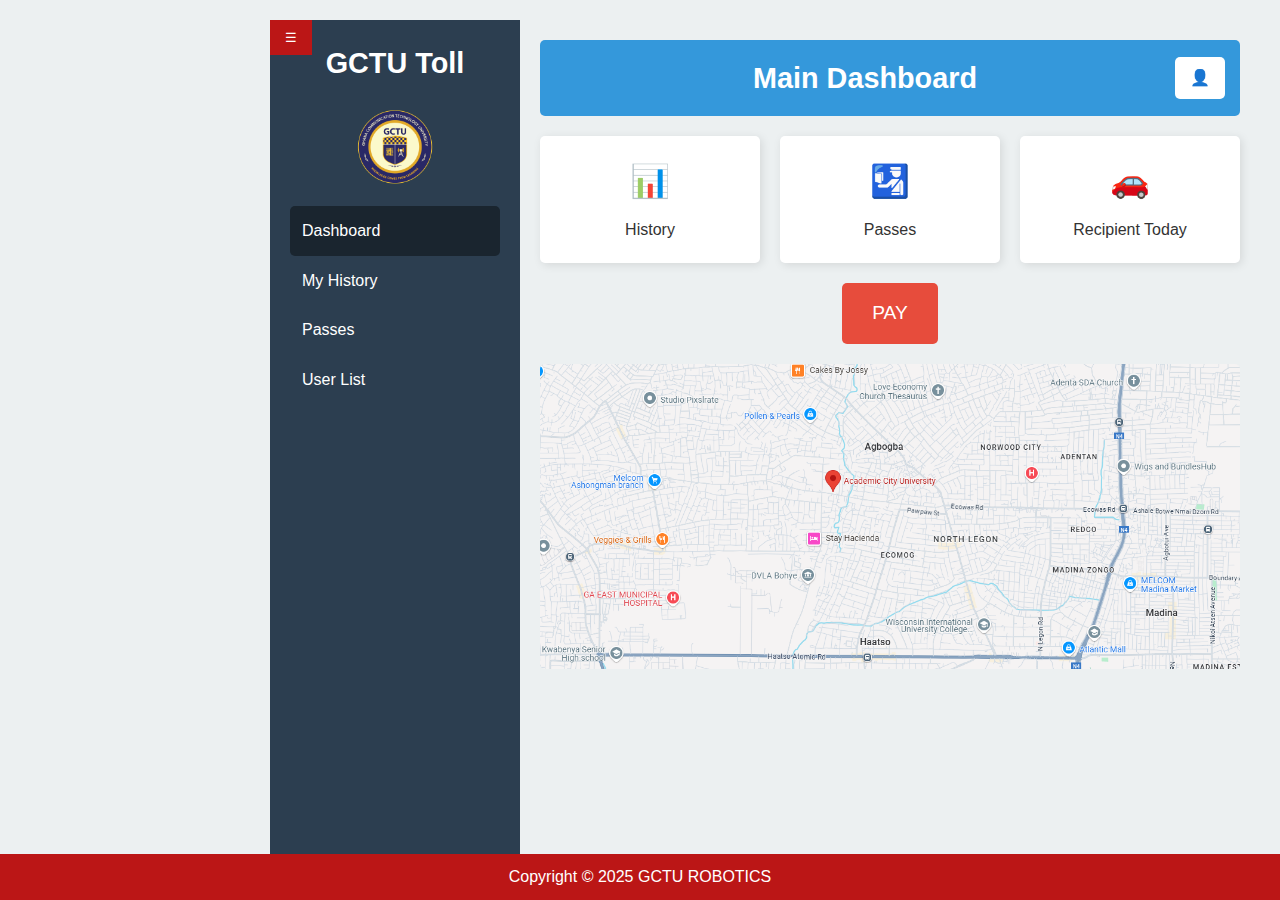
<file: index.html>
<!DOCTYPE html>
<html lang="en">
<head>
  <meta charset="UTF-8">
  <meta name="viewport" content="width=device-width, initial-scale=1.0">
  <title>Toll Tax Management System - Admin</title>
  <link rel="stylesheet" href="style.css">
  <style>
    body {
      font-family: Arial, sans-serif;
      margin: 0;
      padding: 0;
      display: flex;
      background-color: #ecf0f1;
      transition: all 0.5s;
    }
    .container {
      display: flex;
      width: 100%;
      transition: all 0.5s;
    }
    .sidebar {
      width: 250px;
      background-color: #2c3e50;
      color: white;
      padding: 20px;
      height: 100vh;
      position: fixed;
      transition: all 0.5s;
    }
    .sidebar .logo {
      font-size: 1.8em;
      font-weight: bold;
      text-align: center;
      margin-bottom: 20px;
    }
    .sidebar img {
      display: block;
      margin: 0 auto 20px auto;
      width: 80px;
      border-radius: 5px;
    }
    .sidebar nav ul {
      list-style: none;
      padding: 0;
    }
    .sidebar nav ul li a {
      display: block;
      padding: 12px;
      color: white;
      text-decoration: none;
      transition: background 0.3s;
    }
    .sidebar nav ul li a:hover,
    .sidebar nav ul li a.active {
      background-color: #1a252f;
      border-radius: 5px;
    }
    .content {
      flex-grow: 1;
      padding: 20px;
      margin-left: 250px;
      transition: all 0.5s;
    }
    .header {
      display: flex;
      justify-content: space-between;
      align-items: center;
      background-color: #3498db;
      color: white;
      padding: 15px;
      border-radius: 5px;
      margin-bottom: 20px;
    }
    .title {
      font-size: 1.8em;
      font-weight: bold;
      text-align: center;
      width: 100%;
    }
    .admin-profile {
      background-color: white;
      color: #3498db;
      padding: 8px 15px;
      border-radius: 5px;
      font-weight: bold;
      text-decoration: none;
    }
    .dashboard-items {
      display: grid;
      grid-template-columns: repeat(3, 1fr);
      gap: 20px;
      margin-bottom: 20px;
    }
    .item {
      background-color: white;
      padding: 20px;
      text-align: center;
      border-radius: 5px;
      box-shadow: 2px 2px 10px rgba(0, 0, 0, 0.1);
    }
    .item .icon {
      font-size: 2em;
      margin-bottom: 10px;
    }
    .map-image img {
      width: 100%;
      border-radius: 5px;
    }
    .payment-modes {
      display: flex;
      justify-content: center;
      margin: 20px 0;
    }
    .mode {
      background-color: #e74c3c;
      color: white;
      padding: 15px 30px;
      border-radius: 5px;
      text-decoration: none;
      font-size: 1.2em;
      transition: background 0.3s;
    }
    .mode:hover {
      background-color: #c0392b;
    }
    .footer {
      position: fixed;
      bottom: 0;
      left: 0;
      width: 100%;
      text-align: center;
      padding: 10px;
      background-color: rgb(187, 22, 22);
      color: white;
      border-radius: 0;
    }
    .sidebar-toggle-button {
      position: fixed;
      top: 20px;
      left: 270px;
      background-color: rgb(187, 22, 22);
      color: white;
      border: none;
      padding: 10px 15px;
      cursor: pointer;
      transition: left 0.5s;
    }
    .sidebar-toggle-button:focus {
      outline: none;
    }
    .sidebar.closed {
      width: 0;
      padding: 0;
      overflow: hidden;
    }
    .content.closed {
      margin-left: 0;
    }
    .sidebar-toggle-button.closed {
      left: 20px;
    }
    /* Responsive adjustments */
    @media (max-width: 768px) {
      .sidebar {
        width: 200px;
      }
      .content {
        margin-left: 200px;
      }
      .sidebar-toggle-button {
        left: 220px;
      }
      .sidebar-toggle-button.closed {
        left: 20px;
      }
    }
  </style>
</head>
<body>
  <div class="container">
    <aside class="sidebar">
      <div class="logo">GCTU Toll</div>
      <img src="GCTU LOGO.png" alt="Toll Logo">
      <nav>
        <ul>
          <li><a href="#" class="active">Dashboard</a></li>
          <li><a href="transactions.html">My History</a></li>
          <li><a href="#">Passes</a></li>
          <li><a href="userlist.html">User List</a></li>
        </ul>
      </nav>
    </aside>
    <main class="content">
      <header class="header">
        <div class="title">Main Dashboard</div>
        <a href="rftoll.html" class="admin-profile">👤</a>
      </header>
      <section class="dashboard-items">
        <div class="item">
          <div class="icon">📊</div>
          <div class="text">History</div>
        </div>
        <div class="item">
          <div class="icon">🛂</div>
          <div class="text">Passes</div>
        </div>
        <div class="item">
          <div class="icon">🚗</div>
          <div class="text">Recipient Today</div>
        </div>
      </section>
      <section class="payment-modes">
        <a href="pay.html" class="mode">PAY</a>
      </section>
      <div class="map-image">
        <!-- Use a relative path for the map image -->
        <img src="gmap.png.png" alt="Map">
      </div>
    </main>
    <footer class="footer">
      Copyright © 2025 GCTU ROBOTICS
    </footer>
    <button class="sidebar-toggle-button">&#9776;</button>
  </div>
  <script>
    const sidebar = document.querySelector('.sidebar');
    const content = document.querySelector('.content');
    const toggleButton = document.querySelector('.sidebar-toggle-button');

    toggleButton.addEventListener('click', () => {
      sidebar.classList.toggle('closed');
      content.classList.toggle('closed');
      toggleButton.classList.toggle('closed');
    });
  </script>
</body>
</html>
</file>
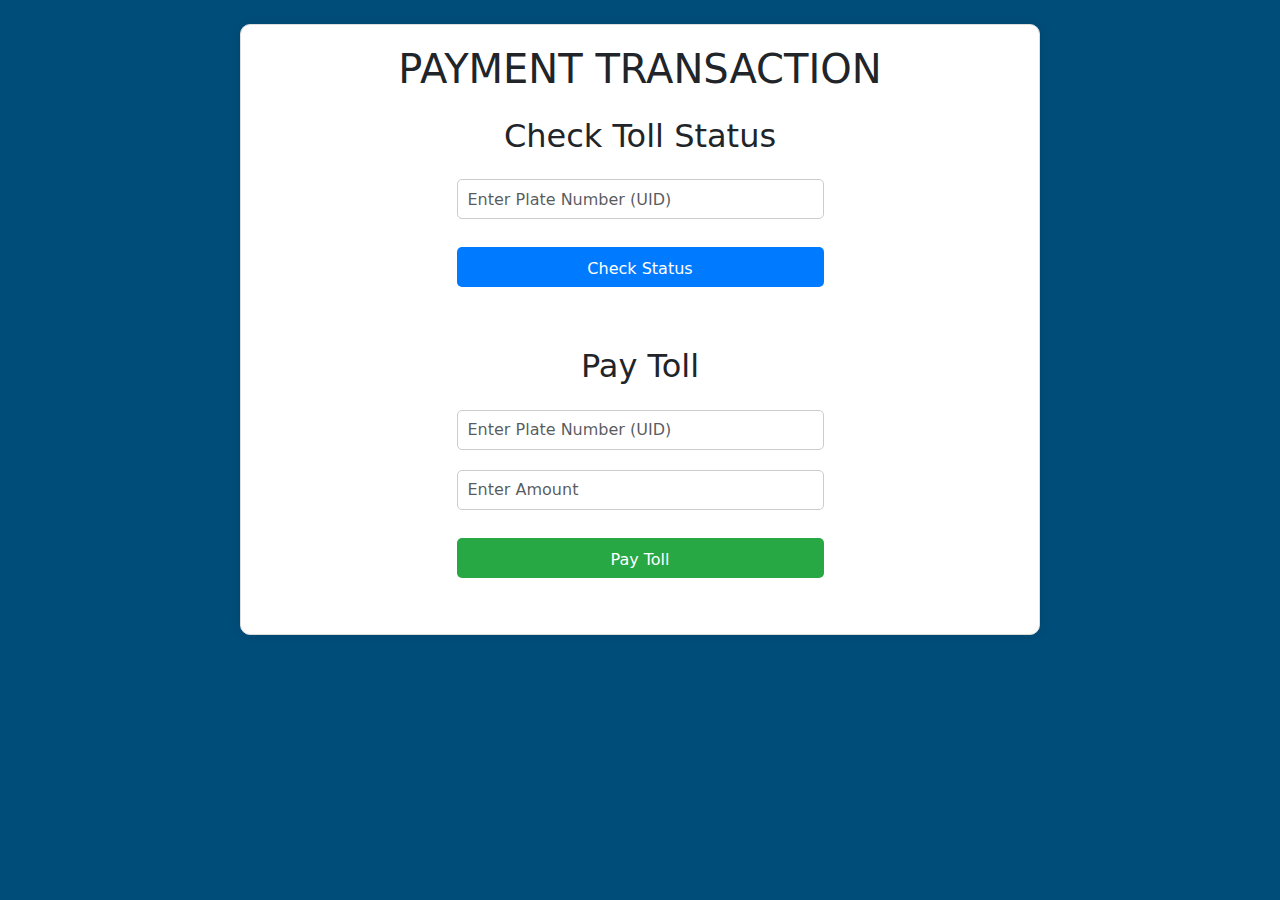
<file: pay.html>
<!DOCTYPE html>
<html lang="en">
<head>
  <meta charset="UTF-8">
  <meta name="viewport" content="width=device-width, initial-scale=1.0">
  <title>Payment Transaction</title>
  <link rel="stylesheet" href="https://cdn.jsdelivr.net/npm/bootstrap@5.3.0/dist/css/bootstrap.min.css">
  <!-- Include jQuery -->
  <script src="https://code.jquery.com/jquery-3.6.0.min.js"></script>
  <style>
    body {
      background-color: #014d79;
    }
    .container {
      max-width: 800px;
      margin: 40px auto;
      padding: 20px;
      background-color: #fff;
      border: 1px solid #ddd;
      box-shadow: 0 0 10px rgba(0, 0, 0, 0.1);
      border-radius: 10px;
    }
    .text-center {
      text-align: center;
    }
    .mt-4 {
      margin-top: 4rem;
    }
    .mb-4 {
      margin-bottom: 4rem;
    }
    .form-control {
      width: 100%;
      height: 40px;
      margin-bottom: 20px;
      padding: 10px;
      border: 1px solid #ccc;
      border-radius: 5px;
    }
    .btn {
      width: 100%;
      height: 40px;
      margin-bottom: 20px;
      padding: 10px;
      border: none;
      border-radius: 5px;
      cursor: pointer;
    }
    .btn-primary {
      background-color: #007bff;
      color: #fff;
    }
    .btn-success {
      background-color: #28a745;
      color: #fff;
    }
    .alert {
      padding: 10px;
      border: 1px solid #ccc;
      border-radius: 5px;
    }
    .alert-info {
      background-color: #cff4fc;
      border-color: #b6dff4;
    }
    .alert-success {
      background-color: #d4edda;
      border-color: #c3e6cb;
    }
  </style>
  <script>
    function checkTollStatus() {
      let plateNumber = $("#plateNumber-UID").val();
      if (plateNumber === "") {
        alert("Please enter a plate number (UID).");
        return;
      }
      $.get(`http://localhost:8000/get-vehicle-info/${plateNumber}`, function(data) {
        $("#tollStatus").html(`
          <div class="alert alert-info">
            Plate Number: ${data.plate_number} <br>
            Toll Amount: ${data.toll_amount} <br>
            Status: ${data.flag_status}
          </div>
        `);
      }).fail(function() {
        $("#tollStatus").html(`<div class="alert alert-danger">Vehicle not found</div>`);
      });
    }
    function payToll() {
      let plateNumber = $("#payPlateNumber").val();
      let amount = $("#payAmount").val();
      if (plateNumber === "" || amount === "") {
        alert("Please fill in all fields.");
        return;
      }
      $.ajax({
        url: "http://localhost:8000/deduct-toll",
        type: "POST",
        contentType: "application/json",
        data: JSON.stringify({ plate_number: plateNumber, amount: parseFloat(amount) }),
        success: function(response) {
          $("#paymentStatus").html(`<div class="alert alert-success">${response.message}</div>`);
          checkTollStatus();
        },
        error: function(xhr) {
          $("#paymentStatus").html(`<div class="alert alert-danger">${xhr.responseJSON.detail}</div>`);
        }
      });
    }
  </script>
</head>
<body>
  <div class="container mt-4">
    <h1 class="text-center mb-4">PAYMENT TRANSACTION</h1>
    <div class="row justify-content-center">
      <div class="col-md-6">
        <h2 class="text-center mb-4">Check Toll Status</h2>
        <input type="text" id="plateNumber-UID" class="form-control" placeholder="Enter Plate Number (UID)">
        <button class="btn btn-primary mt-2" onclick="checkTollStatus()">Check Status</button>
        <div id="tollStatus" class="mt-3"></div>
      </div>
    </div>
    <div class="row justify-content-center mt-4">
      <div class="col-md-6">
        <h2 class="text-center mb-4">Pay Toll</h2>
        <input type="text" id="payPlateNumber" class="form-control" placeholder="Enter Plate Number (UID)">
        <input type="number" id="payAmount" class="form-control mt-2" placeholder="Enter Amount">
        <button class="btn btn-success mt-2" onclick="payToll()">Pay Toll</button>
        <div id="paymentStatus" class="mt-3"></div>
      </div>
    </div>
  </div>
</body>
</html>
</file>
<file: style.css>
:root {
  /* Define color scheme variables */
  --primary: #3498db;
  --secondary: #2c3e50;
  --accent: #e74c3c;
  --light-bg: #ecf0f1;
  --dark-bg: #1a252f;
  --white: #ffffff;
  --text-color: #333333;
  --transition-speed: 0.3s;
}

/* Reset and global styles */
* {
  margin: 0;
  padding: 0;
  box-sizing: border-box;
}

body {
  font-family: Arial, sans-serif;
  background-color: var(--light-bg);
  color: var(--text-color);
  line-height: 1.6;
}

/* Sidebar common styles */
.sidebar {
  background-color: var(--secondary);
  color: var(--white);
  padding: 20px;
  width: 250px;
  height: 100vh;
  position: fixed;
  transition: width var(--transition-speed) ease, padding var(--transition-speed) ease;
}

.sidebar.closed {
  width: 0;
  padding: 0;
  overflow: hidden;
}

.sidebar .logo {
  font-size: 1.8em;
  font-weight: bold;
  text-align: center;
  margin-bottom: 20px;
}

.sidebar nav ul {
  list-style: none;
}

.sidebar nav ul li a {
  display: block;
  padding: 12px;
  color: var(--white);
  text-decoration: none;
  border-radius: 5px;
  transition: background var(--transition-speed) ease;
}

.sidebar nav ul li a:hover,
.sidebar nav ul li a.active {
  background-color: var(--dark-bg);
}

/* Toggle button styles */
.sidebar-toggle-button {
  position: fixed;
  top: 20px;
  left: 270px;
  background-color: var(--accent);
  color: var(--white);
  border: none;
  padding: 10px 15px;
  cursor: pointer;
  transition: left var(--transition-speed) ease, background var(--transition-speed) ease;
}

.sidebar-toggle-button.closed {
  left: 20px;
}

/* Content and container styling */
.container,
.content {
  margin-left: 250px;
  padding: 20px;
  transition: margin-left var(--transition-speed) ease;
}

.container.closed,
.content.closed {
  margin-left: 0;
}

/* Header styles (for dashboard pages) */
.header {
  background-color: var(--primary);
  color: var(--white);
  padding: 15px;
  border-radius: 5px;
  display: flex;
  justify-content: space-between;
  align-items: center;
}

/* Dashboard items */
.dashboard-items {
  display: grid;
  grid-template-columns: repeat(auto-fit, minmax(220px, 1fr));
  gap: 20px;
}

.item {
  background-color: var(--white);
  padding: 20px;
  text-align: center;
  border-radius: 5px;
  box-shadow: 2px 2px 10px rgba(0, 0, 0, 0.1);
}

.item .icon {
  font-size: 2em;
  margin-bottom: 10px;
}

/* Payment mode buttons */
.mode {
  display: inline-block;
  background-color: var(--accent);
  color: var(--white);
  padding: 15px 30px;
  border-radius: 5px;
  text-decoration: none;
  font-size: 1.2em;
  transition: background var(--transition-speed) ease;
}

.mode:hover {
  background-color: #c0392b;
}

/* Common form styling (for pay, registration, top-up etc.) */
form {
  background-color: var(--white);
  padding: 20px;
  border: 1px solid #ddd;
  border-radius: 10px;
  box-shadow: 0 0 10px rgba(0, 0, 0, 0.05);
}

.form-control {
  width: 100%;
  height: 40px;
  margin-bottom: 20px;
  padding: 10px;
  border: 1px solid #ccc;
  border-radius: 5px;
}

.btn {
  width: 100%;
  height: 40px;
  margin-bottom: 20px;
  padding: 10px;
  border: none;
  border-radius: 5px;
  cursor: pointer;
  transition: background var(--transition-speed) ease;
}

.btn-primary {
  background-color: var(--primary);
  color: var(--white);
}

.btn-success {
  background-color: #28a745;
  color: var(--white);
}

/* Table styles for pages such as transactions and user list */
.table {
  width: 100%;
  border-collapse: collapse;
  margin-top: 25px;
}

.table th,
.table td {
  padding: 15px;
  text-align: left;
  border-bottom: 1px solid #ddd;
}

.table th {
  background-color: #f1f1f1;
  font-weight: bold;
}

.table tbody tr:hover {
  background-color: #f9f9f9;
}

/* Utility classes */
.text-center {
  text-align: center;
}

.mt-4 {
  margin-top: 4rem;
}

.mb-4 {
  margin-bottom: 4rem;
}

/* Responsive adjustments */
@media (max-width: 768px) {
  .sidebar {
    width: 200px;
  }
  .container,
  .content {
    margin-left: 200px;
  }
  .sidebar-toggle-button {
    left: 220px;
  }
  .sidebar.closed + .sidebar-toggle-button {
    left: 20px;
  }
}
</file>
